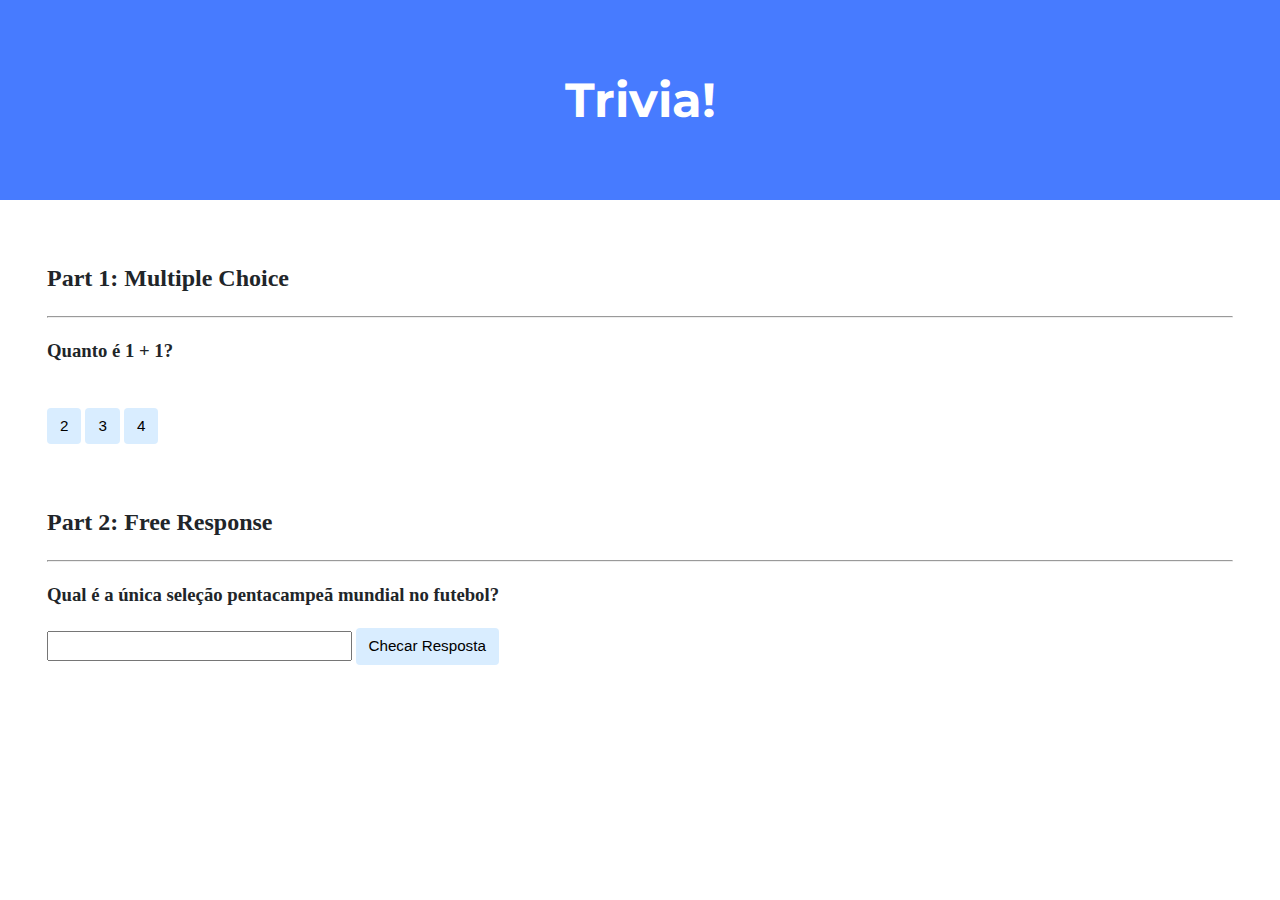
<file: trivia/index.html>
<!DOCTYPE html>

<html lang="en">
    <head>
        <link href="https://fonts.googleapis.com/css2?family=Montserrat:wght@500&display=swap" rel="stylesheet">
        <link href="styles.css" rel="stylesheet">
        <title>Trivia!</title>
        <script>

            // Wait for the DOM to be fully loaded to start making these functions work
           document.addEventListener('DOMContentLoaded', function(){

                // Right Answer click
                let correct = document.querySelector('.correct');
                correct.addEventListener('click', function(){
                    correct.style.backgroundColor = 'green';
                    document.querySelector('#feedback1').innerHTML = 'Correto!';
                });

                // Wrong answer click
                let mistakes = document.querySelectorAll('.wrong');
                for (let i = 0; i < mistakes.length; i++){
                    mistakes[i].addEventListener('click', function(){
                        mistakes[i].style.backgroundColor = 'red';
                    })
                }

                // Free response section
                document.querySelector('#check').addEventListener('click', function() {
                    let input = document.querySelector('input');
                    if (input.value === 'Brasil' || input.value === 'Brazil') {
                        input.style.backgroundColor = 'green';
                        document.querySelector('#feedback2').innerHTML = 'Correct!';
                    }
                    else {
                        input.style.backgroundColor = 'red';
                        document.querySelector('#feedback2').innerHTML = 'Incorrect!';
                    }
                });

           });
        </script>
    </head>
    <body>
        <div class="header">
            <h1>Trivia!</h1>
        </div>

        <div class="container">
            <div class="section">
                <h2>Part 1: Multiple Choice </h2>
                <hr>
                <h3>Quanto é 1 + 1?</h3>
                <br/>
                <button class="correct">2</button>
                <button class="wrong">3</button>
                <button class="wrong">4</button>

                <p id="feedback1"></p>

            </div>

            <div class="section">
                <h2>Part 2: Free Response</h2>
                <hr>
                <h3>Qual é a única seleção pentacampeã mundial no futebol?</h3>
                <input type="text"></input>
                <button id="check">Checar Resposta</button>

                <p id="feedback2"></p>
            </div>
        </div>
    </body>
</html>
</file>
<file: trivia/styles.css>
body {
    background-color: #fff;
    color: #212529;
    font-size: 1rem;
    font-weight: 400;
    line-height: 1.5;
    margin: 0;
    text-align: left;
}

.container {
    margin-left: auto;
    margin-right: auto;
    padding-left: 15px;
    padding-right: 15px;
}

.header {
    background-color: #477bff;
    color: #fff;
    margin-bottom: 2rem;
    padding: 2rem 1rem;
    text-align: center;
}

.section {
    padding: 0.5rem 2rem 1rem 2rem;
}

.section:hover {
    background-color: #f5f5f5;
    transition: color 2s ease-in-out, background-color 0.15s ease-in-out;
}

h1 {
    font-family: 'Montserrat', sans-serif;
    font-size: 48px;
}

button, input[type="submit"] {
    background-color: #d9edff;
    border: 1px solid transparent;
    border-radius: 0.25rem;
    font-size: 0.95rem;
    font-weight: 400;
    line-height: 1.5;
    padding: 0.375rem 0.75rem;
    text-align: center;
    transition: color 0.15s ease-in-out, background-color 0.15s ease-in-out, border-color 0.15s ease-in-out, box-shadow 0.15s ease-in-out;
    vertical-align: middle;
}


input[type="text"] {
    line-height: 1.8;
    width: 25%;
}

input[type="text"]:hover {
    background-color: #f5f5f5;
    transition: color 2s ease-in-out, background-color 0.15s ease-in-out;
}

.correct_answer{
    background-color: rgb(139, 230, 139);
}

button:hover{
    cursor: pointer;
}
</file>
